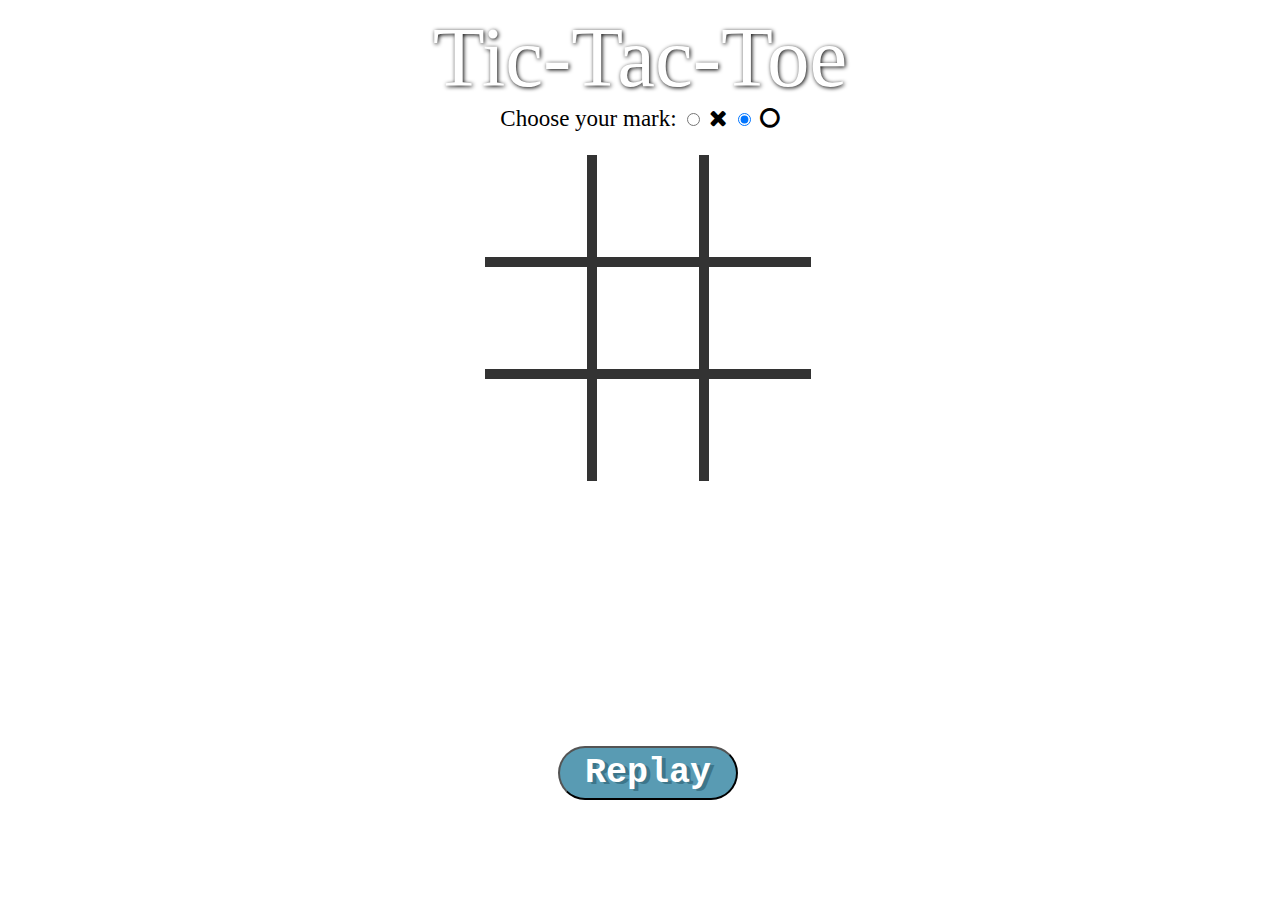
<file: TicTacToe/index.html>
<!DOCTYPE html>

<html>

<head>
  <meta charset="UTF-8">
  <title>Tic Tac Toe</title>
  <link rel="stylesheet" href="https://cdnjs.cloudflare.com/ajax/libs/font-awesome/4.7.0/css/font-awesome.min.css">
  <link rel="stylesheet" href="style.css">
  <link rel="shortcut icon" href="favicon.ico">

</head>

<body>

  <div class="container">
    <div class="headline" align="center">Tic-Tac-Toe</div>
    <div class="selection">Choose your mark: <input type="radio" name="mark" value="cross" class="player"> <i class='fa fa-times' aria-hidden='true'></i>
    <input type="radio" name="mark" value="nought" checked="checked"> <i class='fa fa-circle-o' aria-hidden='true'></i>
  </div>
  </div>
  <table>
    <tr>
      <td class="box" id="0"></td>
      <td class="box" id="1"></td>
      <td class="box" id="2"></td>
    </tr>
    <tr>
      <td class="box" id="3"></td>
      <td class="box" id="4"></td>
      <td class="box" id="5"></td>
    </tr>
    <tr>
      <td class="box" id="6"></td>
      <td class="box" id="7"></td>
      <td class="box" id="8"></td>
    </tr>
  </table>
  <div class="finished">
    <div class="text"></div>
  </div>
  <div style="text-align:center;position: absolute;bottom: 100px;width: 100%;">

  <button onClick="startTTT()" class="replayButton">Replay</button></div>

  <script src="app.js"></script>
</body>

</html>
</file>
<file: TicTacToe/style.css>
.container {
  text-align: center;
}
.headline {
  font-size: 85px;
  color: #fff;
  background: #fff;
  text-shadow: 1px 1px 4px#000;
}
.selection {
  font-size: 23px;
}
.replayButton {
	background-color:#599bb3;
	border-radius:30px;
	display:inline-block;
	cursor:pointer;
	color:#ffffff;
	font-family:Arial;
	font-size:35px;
	font-weight:bold;
	padding:5px 25px;
	text-decoration:none;
	text-shadow:4px 2px 0px #3d768a;
  text-align: center;
  font-family:Courier New;
}
.replayButton:hover {
	background-color:#408c99;
}
.replayButton:active {
	position:relative;
	top:1px;
}

td {
	border:  10px solid #333;
	height:  100px;
	width:  100px;
	text-align:  center;
	vertical-align:  middle;
	font-size:  85px;
	cursor: pointer;
}

table {
	border-collapse: collapse;
	position: absolute;
	left: 50%;
	margin-left: -155px;
	top: 155px;
}

table tr:first-child td {
	border-top: 0;
}

table tr:last-child td {
	border-bottom: 0;
}

table tr td:first-child {
	border-left: 0;
}

table tr td:last-child {
	border-right: 0;
}

.finished {
  display: none;
  width: 200px;
  top: 242px;
  background-color: red;
  opacity: 0.72;
  position: absolute;
  left: 50%;
  margin-left: -100px;
  padding-top: 50px;
  padding-bottom: 50px;
  text-align: center;
  border-radius: 5px;
  color: white;
  font-size: 43px;
}
</file>
